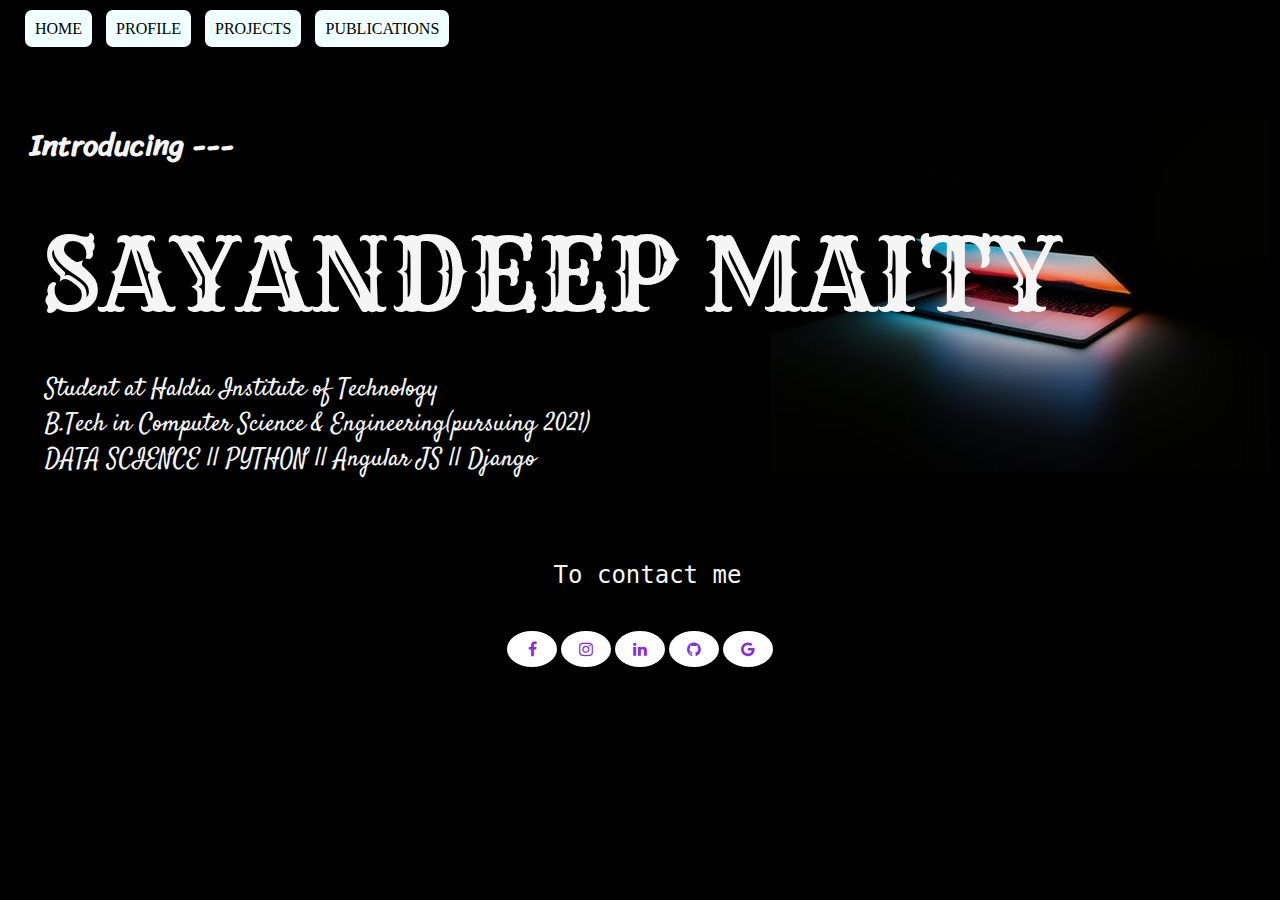
<file: index.html>
<!DOCTYPE html>
<html lang="en" dir="ltr">
    <head>
        <title>Sayandeep Maity</title>
        <link rel="stylesheet" href="styles/home.css">
        <link rel="stylesheet" href="styles/headerfooter.css">
        <link rel="icon" href="images/ico.jpg">
        <link rel="stylesheet" href="https://cdnjs.cloudflare.com/ajax/libs/font-awesome/4.7.0/css/font-awesome.min.css">
        <link rel="preconnect" href="https://fonts.gstatic.com">
        <link  rel="stylesheet" href="https://fonts.googleapis.com/css2?family=Sriracha&display=swap" >
        <link  rel="stylesheet" href="https://fonts.googleapis.com/css2?family=Satisfy&display=swap" >
        <link  rel="stylesheet" href="https://fonts.googleapis.com/css2?family=Kaushan+Script&display=swap" >
        <link  rel="stylesheet" href="https://fonts.googleapis.com/css2?family=Kaushan+Script&display=swap" >
        <link  rel="stylesheet" href="https://fonts.googleapis.com/css2?family=Rye&display=swap" >
        <meta charset="UTF-8">
        <meta name="veiwport" content="width=device-width, initial-scale=1.0"> 
    </head>

    <body>
        <header>
            <div class='header'>
                <a href="index.html"><span id="btn">HOME</span></a>
                <a href="support/profile.html"><span id="btn">PROFILE</span></a>
                <a href="support/projects.html"><span id="btn">PROJECTS</span></a>
                <a href="support/publications.html"><span id="btn">PUBLICATIONS</span></a>
                 <!-- <a href="experience.html"><span id="btn">EXPERIENCE</span></a> -->
            </div>
         </header>
        <div class='front-image'>
            <h3>Introducing --- </h3>
            <h1 id="name">SAYANDEEP MAITY</h1>
            <p>
                Student at Haldia Institute of Technology <br>B.Tech in Computer Science & Engineering(pursuing 2021)
                <br> DATA SCIENCE || PYTHON || Angular JS || Django
            </p>
        </div>
        <footer class='footer'><p id='foot'>To contact me </p><br>
            <a href="https://www.facebook.com/profile.php?id=100008527478413" class="fa fa-facebook" id="btn1"></a>
            <a href="https://www.instagram.com/i.m_stuart/" class ="fa fa-instagram" id="btn1"></a>
            <a href="https://www.linkedin.com/in/sayandeep-maity-79942218b/" class ="fa fa-linkedin" id="btn1"></a>
            <a href="https://github.com/i-m-sayandeep" class="fa fa-github" id="btn1"></a>
            <a href="https://mailto:sayandeepmaity328@gmail.com" class='fa fa-google' id="btn1"></a>
        </footer>
    </body>
</html>
</file>
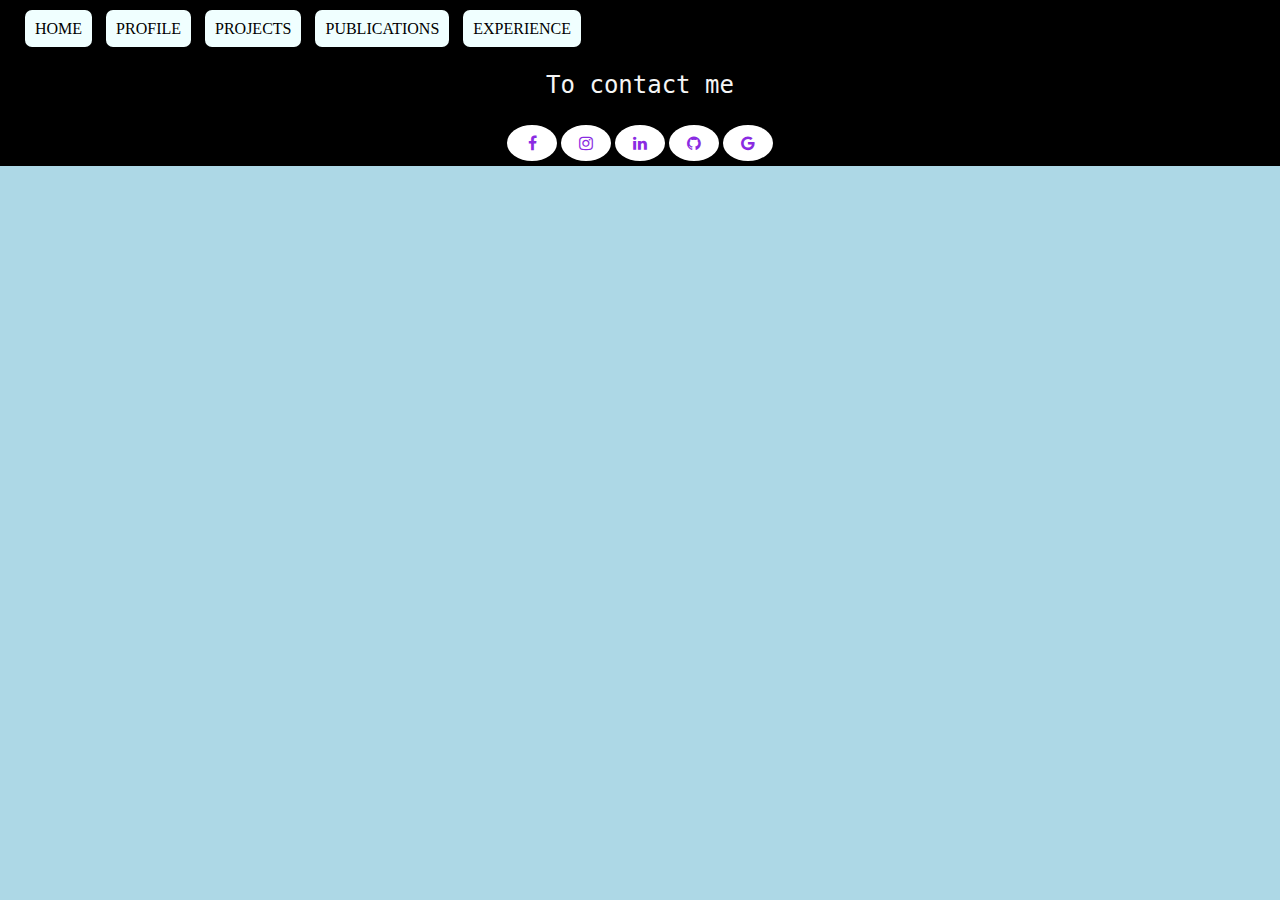
<file: support/experience.html>
<!DOCTYPE html>
<html lang="en" dir='ltr'>
    <head>
        <link rel="stylesheet" href="../styles/profile.css">
        <link rel="stylesheet" href="../styles/headerfooter.css">
        <link rel="icon" href="../images/ico.jpg">
        <link rel="stylesheet" href="https://cdnjs.cloudflare.com/ajax/libs/font-awesome/4.7.0/css/font-awesome.min.css">
        <meta charset="UTF-8">
        <meta name="veiwport" content="width=device-width, initial-scale=1.0"> 
        <title>Sayandeep's Profile</title>
    </head>

    <body>
        <header>
            <div class='header'>
                 <a href="../index.html"><span id="btn">HOME</span></a>
                 <a href="profile.html"><span id="btn">PROFILE</span></a>
                 <a href="projects.html"><span id="btn">PROJECTS</span></a>
                 <a href="publications.html"><span id="btn">PUBLICATIONS</span></a>
                 <a href="experience.html"><span id="btn">EXPERIENCE</span></a>
            </div>
         </header>

        <footer class='footer'><p id='foot'>To contact me </p><br>
             <a href="https://www.facebook.com/profile.php?id=100008527478413" class="fa fa-facebook" id="btn1"></a>
             <a href="https://www.instagram.com/i.m_stuart/" class ="fa fa-instagram" id="btn1"></a>
             <a href="https://www.linkedin.com/in/sayandeep-maity-79942218b/" class ="fa fa-linkedin" id="btn1"></a>
             <a href="https://github.com/i-m-sayandeep" class="fa fa-github" id="btn1"></a>
             <a href="https://mailto:sayandeepmaity328@gmail.com" class='fa fa-google' id="btn1"></a>
         </footer>
    </body>
</html>
</file>
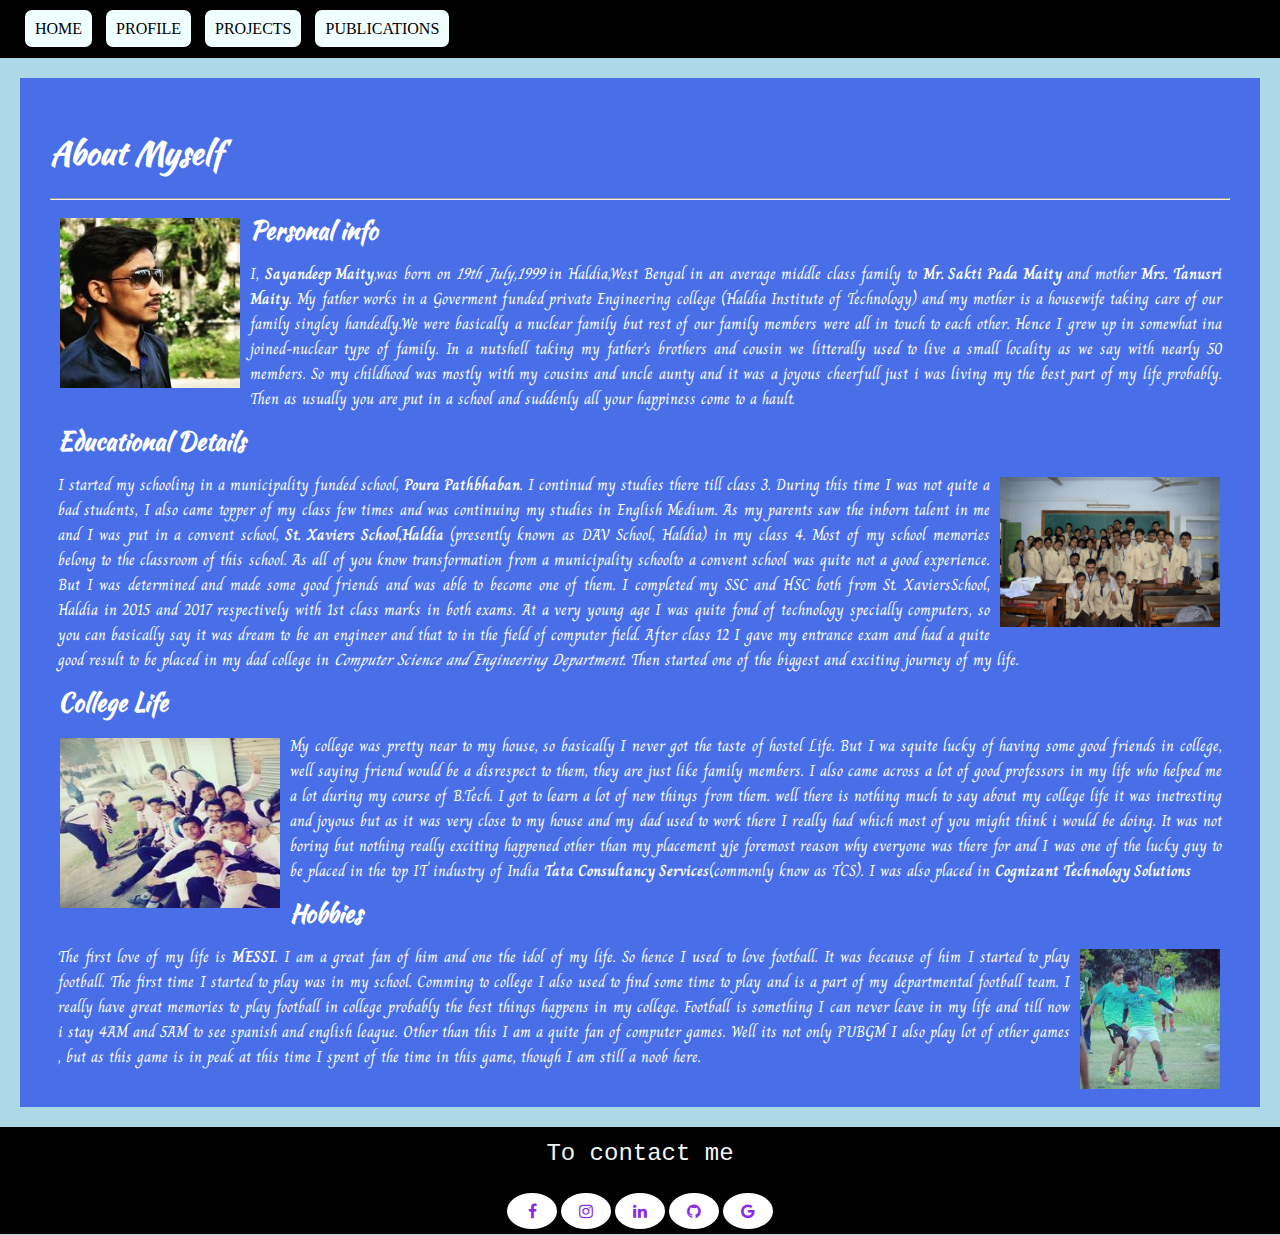
<file: support/profile.html>
<!DOCTYPE html>
<html lang="en" dir='ltr'>
    <head>
        <link rel="stylesheet" href="../styles/profile.css">
        <link rel="stylesheet" href="../styles/headerfooter.css">
        <link rel="icon" href="../images/ico.jpg">
        <link rel="stylesheet" href="https://cdnjs.cloudflare.com/ajax/libs/font-awesome/4.7.0/css/font-awesome.min.css">
        <link rel="preconnect" href="https://fonts.gstatic.com">
        <link  rel="stylesheet" href="https://fonts.googleapis.com/css2?family=Sriracha&display=swap" >
        <link  rel="stylesheet" href="https://fonts.googleapis.com/css2?family=Satisfy&display=swap" >
        <link  rel="stylesheet" href="https://fonts.googleapis.com/css2?family=Kaushan+Script&display=swap" >
        <link  rel="stylesheet" href="https://fonts.googleapis.com/css2?family=Charm&display=swap" >
        <link  rel="stylesheet" href="https://fonts.googleapis.com/css2?family=Rye&display=swap" >
        <meta charset="UTF-8">
        <meta name="veiwport" content="width=device-width, initial-scale=1.0"> 
        <title>Sayandeep's Profile</title>
    </head>

    <body>
        <header>
            <div class='header'>
                 <a href="../index.html"><span id="btn">HOME</span></a>
                 <a href="profile.html"><span id="btn">PROFILE</span></a>
                 <a href="projects.html"><span id="btn">PROJECTS</span></a>
                 <a href="publications.html"><span id="btn">PUBLICATIONS</span></a>
                 <!-- <a href="experience.html"><span id="btn">EXPERIENCE</span></a> -->
            </div>
         </header>
        <div class='main'>
            <h1>About Myself</h1>
            <hr>
            <img id="profile-pic" src="../images/profile.png" alt="profile pic">
            <h2>Personal info</h2>
            <p>I, <b>Sayandeep Maity</b>,was born on <i>19th July,1999</i> in Haldia,West Bengal in an average middle class
                family to <b>Mr. Sakti Pada Maity</b> and mother <b>Mrs. Tanusri Maity</b>. My father works in a Goverment funded private 
                Engineering college (Haldia Institute of Technology) and my mother is a housewife taking care of our family singley handedly.We were basically a nuclear family but 
                rest of our family members were all in touch to each other. Hence I grew up in somewhat ina joined-nuclear type
                of family. In a nutshell taking my father's brothers and cousin we litterally used to live a small locality
                as we say with nearly 50 members. So my childhood was  mostly with my cousins and uncle aunty and it was  a 
                joyous cheerfull just i was living my the best part of my life probably. Then as usually you are put in a school
                and suddenly all your happiness come to a hault.  
            </p>
            <h2>Educational Details</h2>
            <img id="education-pic" src="../images/eduaction.jpg" alt="education">
            <p>I started my schooling in a municipality funded school, <b>Poura Pathbhaban</b>. I continud my studies there till 
                class 3. During this time I was not quite a bad students, I also came topper of my class few times and was 
                continuing my studies in English Medium. As my parents saw the inborn talent in me and I was put in a convent school, <b>St. Xaviers School,Haldia </b>
                (presently known as DAV School, Haldia) in my class 4. Most of my school memories belong to the classroom of this school.
                As all of you know transformation from a municipality schoolto a convent school was quite not a good experience. But I was determined and
                made some good friends and was able to become one of them. I completed my SSC and HSC both from St. XaviersSchool, Haldia in 2015 and 2017
                respectively with 1st class marks in both exams. At a very young age I was quite fond of technology specially computers, so
                you can basically say it was dream to be an engineer and that to in the field of computer field. After class 12 I gave my entrance
                exam and had a quite good result to be placed in my dad college in <i> Computer Science and Engineering Department</i>. Then started one of the biggest and
                exciting journey of my life.  
            </p>
            <h2>College Life</h2>
            <img  id ="college" src="../images/college.jpg" alt="college">
            <p>
                My college was pretty near to my house, so basically I never got the taste of hostel Life. But I wa squite lucky of
                having some good friends in college, well saying friend would be a disrespect to them, they are just like family members.
                I also came across a lot of good professors in my life who helped me a lot during my course of B.Tech. I got to learn  a lot of
                new things from them. well there is nothing much to say about my college life it was inetresting and joyous but as it was very close to my house
                and my dad used to work there I really had which most of you might think i would be doing. It was not boring but nothing really exciting happened other
                than my placement yje foremost reason why everyone was there for and I was one of the lucky guy to be placed in the top IT industry
                of India <b>Tata Consultancy Services</b>(commonly know as TCS). I was also placed in <b>Cognizant Technology Solutions</b> 
            </p>
            <h2>Hobbies</h2>
            <img  id="hobbies" src="../images/hobbies.jpg" alt="football">
            <p>
                The first love of my life is <a id='messi' href="https://en.wikipedia.org/wiki/Lionel_Messi"><b>MESSI</b></a>. I am a great fan of him 
                and one the idol of my life. So hence I used to love football. It was because of him I started to play football. The first time
                I started to play was in my school. Comming to college I also used to find some time to play and is a part of my departmental football team.
                I really have great memories to play football in college probably the best things happens in my college. Football is something I can never leave in my life and till now 
                i stay 4AM and 5AM to see spanish and english league. Other than this I am a quite fan of computer games. Well its not only PUBGM I also play lot of other games , but
                as this game is in peak at this time I spent of the time in this game, though I am still a noob here.
            </p>
        </div>
        <footer class='footer'><p id='foot'>To contact me </p><br>
             <a href="https://www.facebook.com/profile.php?id=100008527478413" class="fa fa-facebook" id="btn1"></a>
             <a href="https://www.instagram.com/i.m_stuart/" class ="fa fa-instagram" id="btn1"></a>
             <a href="https://www.linkedin.com/in/sayandeep-maity-79942218b/" class ="fa fa-linkedin" id="btn1"></a>
             <a href="https://github.com/i-m-sayandeep" class="fa fa-github" id="btn1"></a>
             <a href="https://mailto:sayandeepmaity328@gmail.com" class='fa fa-google' id="btn1"></a>
         </footer>
    </body>
</html>
</file>
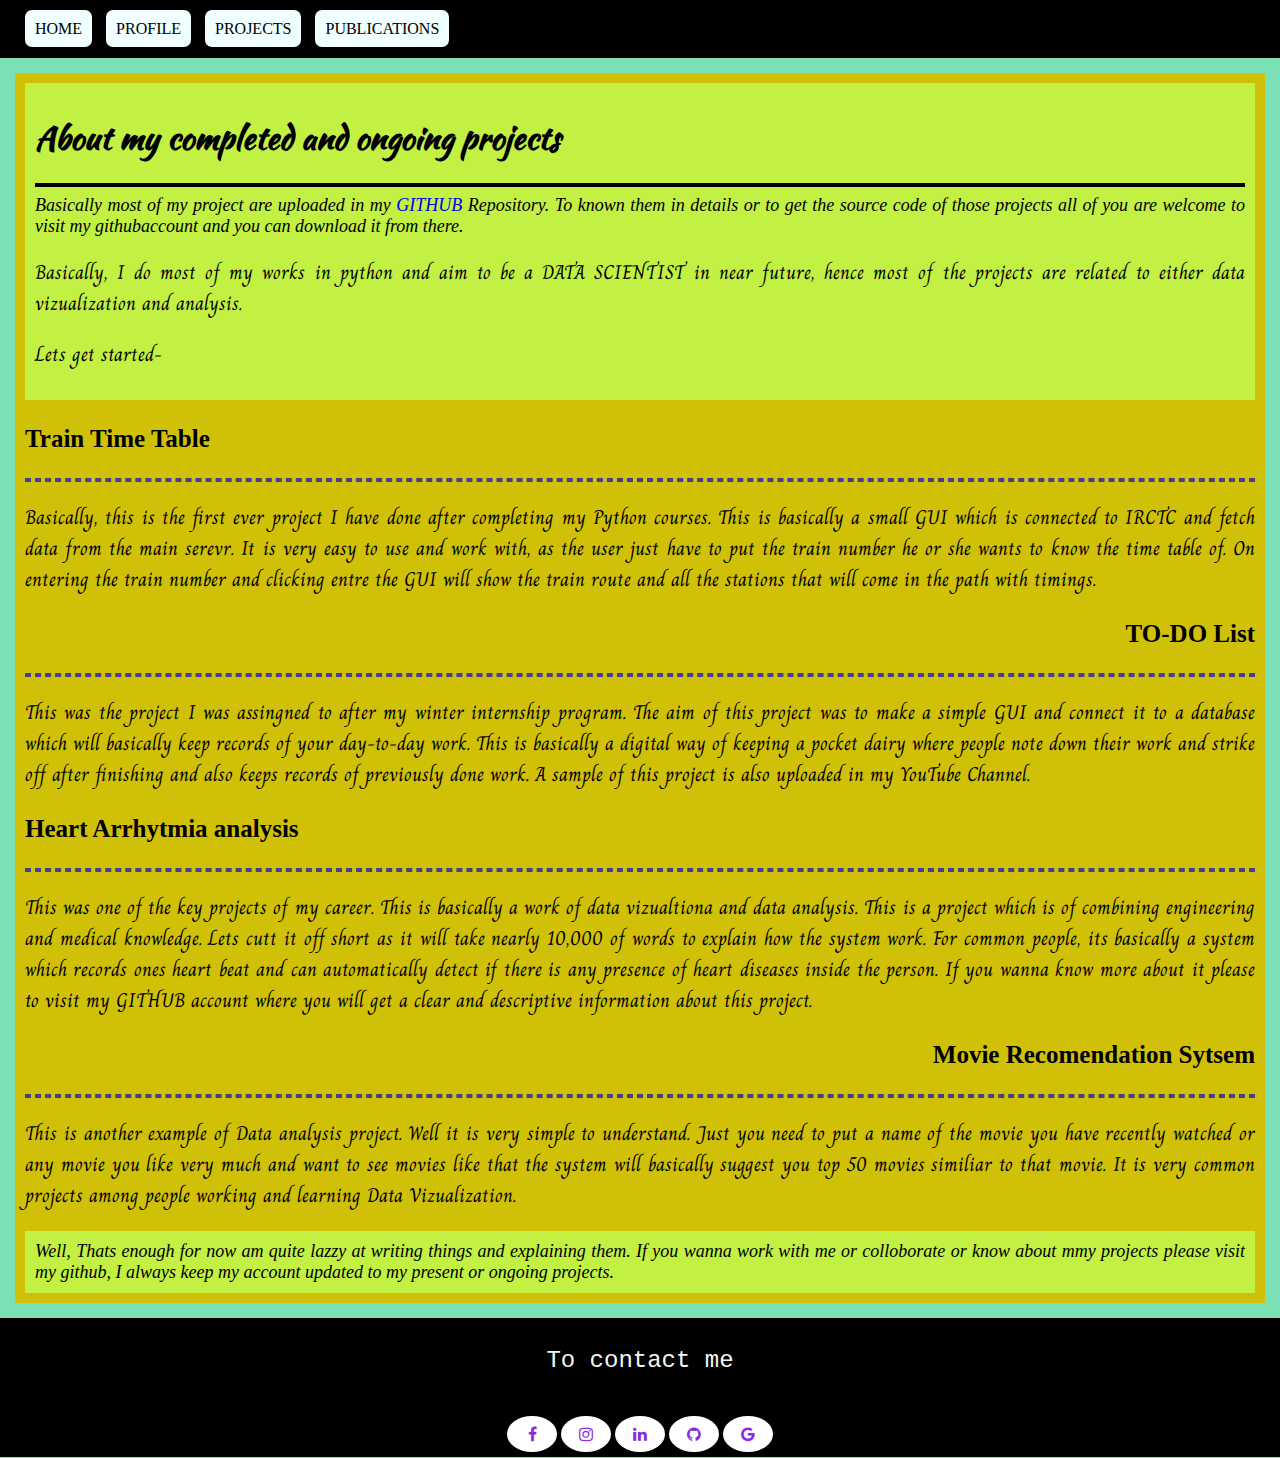
<file: support/projects.html>
<!DOCTYPE html>
<html lang="en" dir='ltr'>
    <head>
        <link rel="stylesheet" href="../styles/projects.css">
        <link rel="stylesheet" href="../styles/headerfooter.css">
        <link rel="icon" href="../images/ico.jpg">
        <link rel="stylesheet" href="https://cdnjs.cloudflare.com/ajax/libs/font-awesome/4.7.0/css/font-awesome.min.css">
        <meta charset="UTF-8">
        <meta name="veiwport" content="width=device-width, initial-scale=1.0"> 
        <link rel="preconnect" href="https://fonts.gstatic.com">
        <link  rel="stylesheet" href="https://fonts.googleapis.com/css2?family=Sriracha&display=swap" >
        <link  rel="stylesheet" href="https://fonts.googleapis.com/css2?family=Satisfy&display=swap" >
        <link  rel="stylesheet" href="https://fonts.googleapis.com/css2?family=Kaushan+Script&display=swap" >
        <link  rel="stylesheet" href="https://fonts.googleapis.com/css2?family=Charm&display=swap" >
        <link  rel="stylesheet" href="https://fonts.googleapis.com/css2?family=Rye&display=swap" >
        <title>Sayandeep's Profile</title>
    </head>

    <body>
        <header>
            <div class='header'>
                 <a href="../index.html"><span id="btn">HOME</span></a>
                 <a href="profile.html"><span id="btn">PROFILE</span></a>
                 <a href="projects.html"><span id="btn">PROJECTS</span></a>
                 <a href="publications.html"><span id="btn">PUBLICATIONS</span></a>
                 <!-- <a href="experience.html"><span id="btn">EXPERIENCE</span></a> -->
            </div>
         </header>
        <div class="project">
            <div class='top'>
                <h1>About my completed and ongoing projects</h1>
            <hr id="head"> 
            <article>
                <i>
                    Basically most of my project are uploaded in my <a href="https://github.com/i-m-sayandeep">GITHUB</a>
                Repository. To known them in details or to get the source code of those projects all of you are welcome to 
                visit my githubaccount and you can download it from there.
                </i>
            </article>
            <p>
                Basically, I do most of my works in python and aim to be a DATA SCIENTIST in near future, hence most of the projects 
                are related to either data vizualization and analysis.
            </p>
            <p>
                Lets get started-
            </p>

            </div>
           <h3 id="train">Train Time Table</h3>
            <hr>
            <p>
                Basically, this is the first ever project I have done after completing my Python courses.
                This is basically a small GUI which is connected to IRCTC and fetch data from the main serevr. 
                It is very easy to use and work with, as the user just have to put the train number he or she
                wants to know the time table of. On entering the train number and clicking entre the GUI will show 
                the train route and all the stations that will come in the path with timings.
            </p>
           <h3 id='to-do'>TO-DO List</h3>
            <hr>
            <p>
                This was the project I was assingned to after my winter internship program. The aim of this project was to
                make a simple GUI and connect it to a database which will basically keep records of your day-to-day work.
                This is basically a digital way of keeping a pocket dairy where people note down their work and strike off
                after finishing and also keeps records of previously done work. A sample of this project is also uploaded in my
                YouTube Channel.
            </p>
           <h3 id="mit">Heart Arrhytmia analysis</h3>
            <hr>
            <p>
                This was one of the key projects of my career. This is basically a work of data vizualtiona and data analysis.
                This is  a project which is of combining engineering and medical knowledge. Lets cutt it off short as it will take
                nearly 10,000 of words to explain how the system work. For common people, its basically a system which records 
                ones heart beat and can automatically detect if there is any presence of heart diseases inside the person. If you wanna 
                know more about it please to visit my GITHUB account where you will get a clear and descriptive information about this 
                project. 
            </p>
           <h3 id='movie'>Movie Recomendation Sytsem</h3>
            <hr>
            <p>This is another example of Data analysis project. Well it is very simple to understand. Just you need to
                put a name of the movie you have recently watched or any movie you like very much and want to see movies like that
                the system will basically suggest you top 50 movies similiar to that movie. It is very common projects among people
                working and learning Data Vizualization.
            </p>
            <div class='top'>
                <article>
                    <i>
                        Well, Thats enough for now am quite lazzy at writing things and explaining them. If you wanna work with me
                    or colloborate or know about mmy projects please visit my github, I always keep my account updated to my present
                    or ongoing projects.
                    </i>
                </article>
    
    
            </div>
        </div>
 

        <footer class='footer'><p id='foot'>To contact me </p><br>
             <a href="https://www.facebook.com/profile.php?id=100008527478413" class="fa fa-facebook" id="btn1"></a>
             <a href="https://www.instagram.com/i.m_stuart/" class ="fa fa-instagram" id="btn1"></a>
             <a href="https://www.linkedin.com/in/sayandeep-maity-79942218b/" class ="fa fa-linkedin" id="btn1"></a>
             <a href="https://github.com/i-m-sayandeep" class="fa fa-github" id="btn1"></a>
             <a href="https://mailto:sayandeepmaity328@gmail.com" class='fa fa-google' id="btn1"></a>
         </footer>
    </body>
</html>
</file>
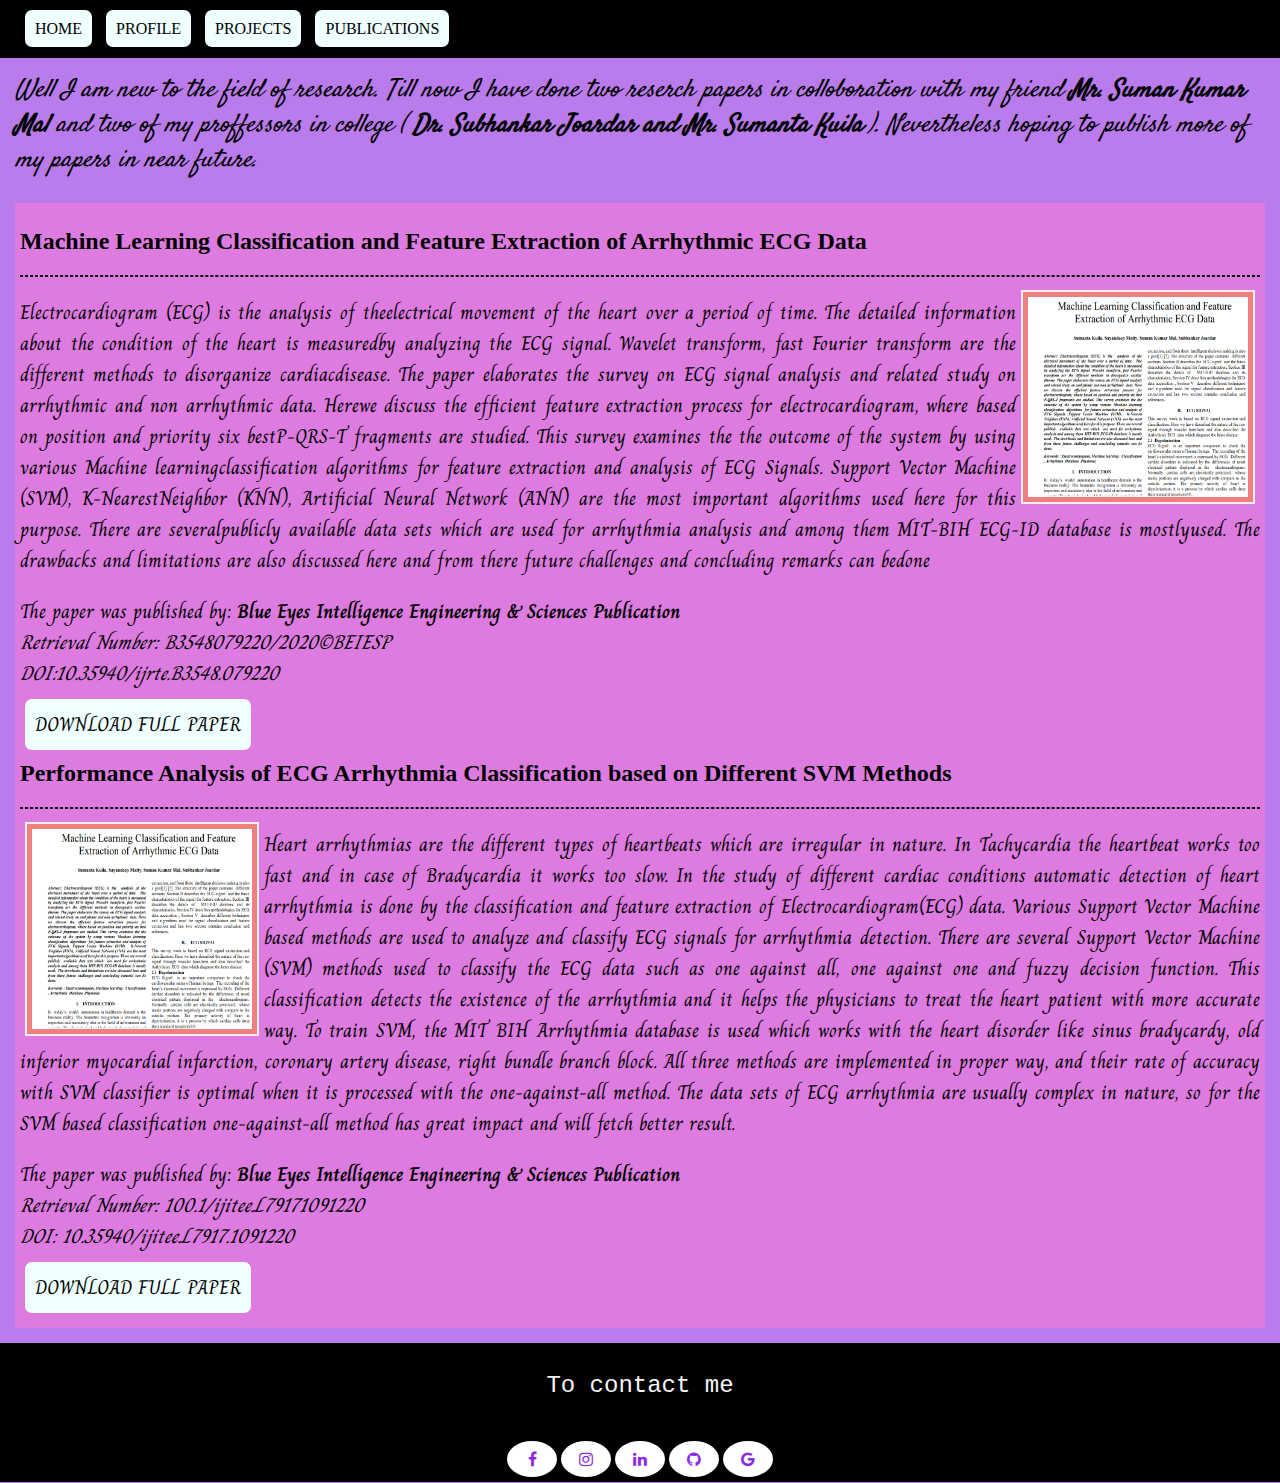
<file: support/publications.html>
<!DOCTYPE html>
<html lang="en" dir='ltr'>
    <head>
        <link rel="stylesheet" href="../styles/publication.css">
        <link rel="stylesheet" href="../styles/headerfooter.css">
        <link rel="icon" href="../images/ico.jpg">
        <link rel="stylesheet" href="https://cdnjs.cloudflare.com/ajax/libs/font-awesome/4.7.0/css/font-awesome.min.css">
        
        <link rel="preconnect" href="https://fonts.gstatic.com">
        <link  rel="stylesheet" href="https://fonts.googleapis.com/css2?family=Sriracha&display=swap" >
        <link  rel="stylesheet" href="https://fonts.googleapis.com/css2?family=Satisfy&display=swap" >
        <link  rel="stylesheet" href="https://fonts.googleapis.com/css2?family=Kaushan+Script&display=swap" >
        <link  rel="stylesheet" href="https://fonts.googleapis.com/css2?family=Charm&display=swap" >
        <link  rel="stylesheet" href="https://fonts.googleapis.com/css2?family=Rye&display=swap" >
        <meta charset="UTF-8">
        <meta name="veiwport" content="width=device-width, initial-scale=1.0"> 
        <title>Sayandeep's Profile</title>
    </head>

    <body>
        <header>
            <div class='header'>
                 <a href="../index.html"><span id="btn">HOME</span></a>
                 <a href="profile.html"><span id="btn">PROFILE</span></a>
                 <a href="projects.html"><span id="btn">PROJECTS</span></a>
                 <a href="publications.html"><span id="btn">PUBLICATIONS</span></a>
                 <!-- <a href="experience.html"><span id="btn">EXPERIENCE</span></a> -->
            </div>
         </header>
         <i>
            <article id='head'>
                Well I am new to the field of research. Till now I have done two reserch papers in colloboration
                with my friend <b>Mr. Suman Kumar Mal</b> and two of my proffessors in college ( <b>Dr. Subhankar Joardar and Mr. Sumanta Kuila</b> ).
                Nevertheless hoping to publish more of my papers in near future.
            </article>
         </i>
         <div class='paper'>
             <h2>Machine Learning Classification and Feature 
                Extraction of Arrhythmic ECG Data</h2>
                <hr>
            <img id='paperone' src="../images/1stpaper.png" alt="">
            <p>
                                Electrocardiogram (ECG) is the analysis of theelectrical movement of the heart over a period of time. The
                detailed information about the condition of the heart is measuredby analyzing the ECG signal. Wavelet transform, fast Fourier
                transform are the different methods to disorganize cardiacdisease. The paper elaborates the survey on ECG signal analysis
                and related study on arrhythmic and non arrhythmic data. Herewe discuss the efficient feature extraction process for
                electrocardiogram, where based on position and priority six bestP-QRS-T fragments are studied. This survey examines the the
                outcome of the system by using various Machine learningclassification algorithms for feature extraction and analysis of
                ECG Signals. Support Vector Machine (SVM), K-NearestNeighbor (KNN), Artificial Neural Network (ANN) are the most
                important algorithms used here for this purpose. There are severalpublicly available data sets which are used for arrhythmia
                analysis and among them MIT-BIH ECG-ID database is mostlyused. The drawbacks and limitations are also discussed here and
                from there future challenges and concluding remarks can bedone
            </p>
            <p>
                The paper was published by: <b>Blue Eyes Intelligence Engineering & Sciences Publication</b><br>
                <i>Retrieval Number: B3548079220/2020©BEIESP <br> DOI:10.35940/ijrte.B3548.079220</i><br>
            </p>
            <p>
                <a id='btn' href=" https://www.ijrte.org/wp-content/uploads/papers/v9i2/B3548079220.pdf">DOWNLOAD FULL PAPER</a>
            </p>

            <h2>Performance Analysis of ECG Arrhythmia
                Classification based on Different SVM Methods</h2>
                <hr>
            <img id='papertwo' src="../images/1stpaper.png" alt="">
            <p>
                Heart arrhythmias are the different types of
                heartbeats which are irregular in nature. In Tachycardia the
                heartbeat works too fast and in case of Bradycardia it works too
                slow. In the study of different cardiac conditions automatic
                detection of heart arrhythmia is done by the classification and
                feature extraction of Electrocardiogram(ECG) data. Various
                Support Vector Machine based methods are used to analyze and
                classify ECG signals for arrhythmia detection. There are several
                Support Vector Machine (SVM) methods used to classify the ECG
                data such as one against all, one against one and fuzzy decision
                function. This classification detects the existence of the
                arrhythmia and it helps the physicians to treat the heart patient
                with more accurate way. To train SVM, the MIT BIH Arrhythmia
                database is used which works with the heart disorder like sinus
                bradycardy, old inferior myocardial infarction, coronary artery
                disease, right bundle branch block. All three methods are
                implemented in proper way, and their rate of accuracy with SVM
                classifier is optimal when it is processed with the one-against-all
                method. The data sets of ECG arrhythmia are usually complex in
                nature, so for the SVM based classification one-against-all
                method has great impact and will fetch better result.
            </p>
            <p>
                The paper was published by: <b>Blue Eyes Intelligence Engineering & Sciences Publication</b><br>
                <i>Retrieval Number: 100.1/ijitee.L79171091220 <br>
                    DOI: 10.35940/ijitee.L7917.1091220<br> </i>
            </p>
            <p>
                <a  id ='btn' href="http://www.ijitee.org/wp-content/uploads/papers/v9i12/L79171091220.pdf">DOWNLOAD FULL PAPER</a>
            </p>

         </div>

        <footer class='footer'><p id='foot'>To contact me </p><br>
             <a href="https://www.facebook.com/profile.php?id=100008527478413" class="fa fa-facebook" id="btn1"></a>
             <a href="https://www.instagram.com/i.m_stuart/" class ="fa fa-instagram" id="btn1"></a>
             <a href="https://www.linkedin.com/in/sayandeep-maity-79942218b/" class ="fa fa-linkedin" id="btn1"></a>
             <a href="https://github.com/i-m-sayandeep" class="fa fa-github" id="btn1"></a>
             <a href="https://mailto:sayandeepmaity328@gmail.com" class='fa fa-google' id="btn1"></a>
         </footer>
    </body>
</html>
</file>
<file: styles/home.css>
/* global style *
-------------------------------------------------------- */
body{
    margin: 0;
    padding: 0;
    background-color: black;
}
a{
    text-decoration: none;
}


/* main style 
----------------------------------------------------- */
.front-image{
    background-image: url(../images/home1.png);
    background-repeat: no-repeat;
    background-position: right;
    background-size: 500px;
    height: 200%;
    color: whitesmoke;
    background-color: black;
    padding : 20px;
    margin : 10px;
}

#name{
    font-size: 100px;
    font-weight: 350;
    text-align: left;
    font-family: Rye;
    padding : 10px;
    margin : 0;
}
p{
    margin-left: 15px;
    text-align: left;
    /* padding-bottom: 40px; */
    font-size: 25px;
    font-family: Satisfy;
}

h3{
    font-family: Sriracha;
    font-size : 30px;
}
</file>
<file: styles/headerfooter.css>
/* header style 
------------------------------------------------------- */

.header{
    background-color: black;
    margin: 0;
    padding: 20px;
    text-decoration-style: none;
}

#btn{
    background-color: azure;
    padding:10px;
    border-radius: 7px;
    margin:5px;
    text-decoration: none;
    color: black;
}

#btn:hover{
    background-color: blueviolet;
    color: whitesmoke;
}

#btn:active{
    background-color: blueviolet;
    color: whitesmoke;
}

/* footer Style 
----------------------------------------------- */

.footer{
    text-align: center;
    padding: 5px;
    background-color: black;
}
.fa {
    padding: 10px;
    font-size: 40px;
    width: 30px;
    text-align: center;
    text-decoration: none;
    border-radius: 50%;
    background-color: white;
    color: blueviolet
  }


#btn1:hover{
    background-color: blueviolet;
    color: whitesmoke;
}

#btn1:active{
    background-color: blueviolet;
    color: whitesmoke;
}

#foot{
    text-align: center;
    font-family: monospace;
    font-size:24px;
    color: whitesmoke
}
</file>
<file: styles/profile.css>
/* Global Style 
-------------------------------------------------- */
body{
    background-color: lightblue;
    margin: 0;
    padding: 0;
}

a{
    text-decoration: none;
    color : black
}

p{
    text-align: justify;
    padding: 5px;
    margin: 3px;
    font-size: 16px;
    font-family: Charm;
}

h2{
    padding: 5px;
    margin: 3px;

    font-family: Kaushan Script;
}

h1{
    /* font-family:Arial, Helvetica, sans-serif; */
    font-family: Kaushan Script;
}

/* main Style 
---------------------------------------------------*/
.main{
    background-color: #486fe8;
    color:white;
    margin : 20px;
    padding : 30px;
}

#profile-pic{
    float: left;
    padding:5px;
    margin:5px;
    height: 170px;
    width: 180px;
}

#education-pic{
    float: right;
    padding:5px;
    margin:5px;
    height : 150px;
    width:220px;
}

#college{
    float: left;
    padding:5px;
    margin:5px;
    height : 170px;
    width:220px;
}

#hobbies{
    float: right;
    padding:5px;
    margin:5px;
    height : 140px;
    width:140px;
}

#messi{
    color: white;
}
</file>
<file: styles/projects.css>
body{
    background-color: #7be0b6;
    margin: 0;
    padding: 0;
}

a{
    text-decoration: none;
    /* font-family: Charm */
}

p{
    font-size : 20px;
    text-align: justify;
    /* font-family: "Monotype Corsiva"; */
    font-family: Charm
    
}

article{
    font-size: 18px;
    text-align: justify;
    font-family: "calibri"
}

/* main
 ------------------------------------------------*/ 

 .project{
     background-color: #d1c008;
     padding: 10px;
     margin : 15px;
 }


 .top{
    padding: 10px;
    margin :0;
    background-color:#c2f043;
 }

 #head{
     border: 2px solid black;
 }

 hr{
     border : 2px dashed darkslateblue;
 }

 h3{
     font-size: 25px;
     /* font-family: "sans-serif"; */
    
 }

 h1{
    font-family: Kaushan Script;
 }
 
 #train{
    text-align: left;
 }

 #to-do{
    text-align: right;
 }

 #mit{
    text-align: left;
 }

 #movie{
    text-align: right;
 }
</file>
<file: styles/publication.css>
body{
    margin: 0;
    padding : 0;
    background-color: #ba7bed;
}

p{
    text-align: justify;
    font-size: 20px;
    font-family: Charm;
}

article{
    font-size: 25px;
    font-family: Satisfy;
}

hr{
    border: 1px dashed  black;
}

#btn{
    background-color: blue;
    padding: 5px;
    margin-top: 5px;
    border-radius : 4px;
    color : white
}

a{
    text-decoration: none;
}

/* main style 
----------------------------------------- */

.paper{
    padding : 5px;
    margin :15px;
    background-color:#dd7be0 ;
}

#paperone{
    float: right;
    padding: 5px;
    margin : 5px;
    height : 200px;
    width : 220px;
    border :2px solid rgb(247, 238, 238);
    background-color: lightcoral;

}

#papertwo{
    float: left;
    padding: 5px;
    margin : 5px;
    height : 200px;
    width : 220px;
    border :2px solid rgb(247, 238, 238);
    background-color: lightcoral;

}

#head{
    padding:10px;
    margin : 5px;
}
</file>
